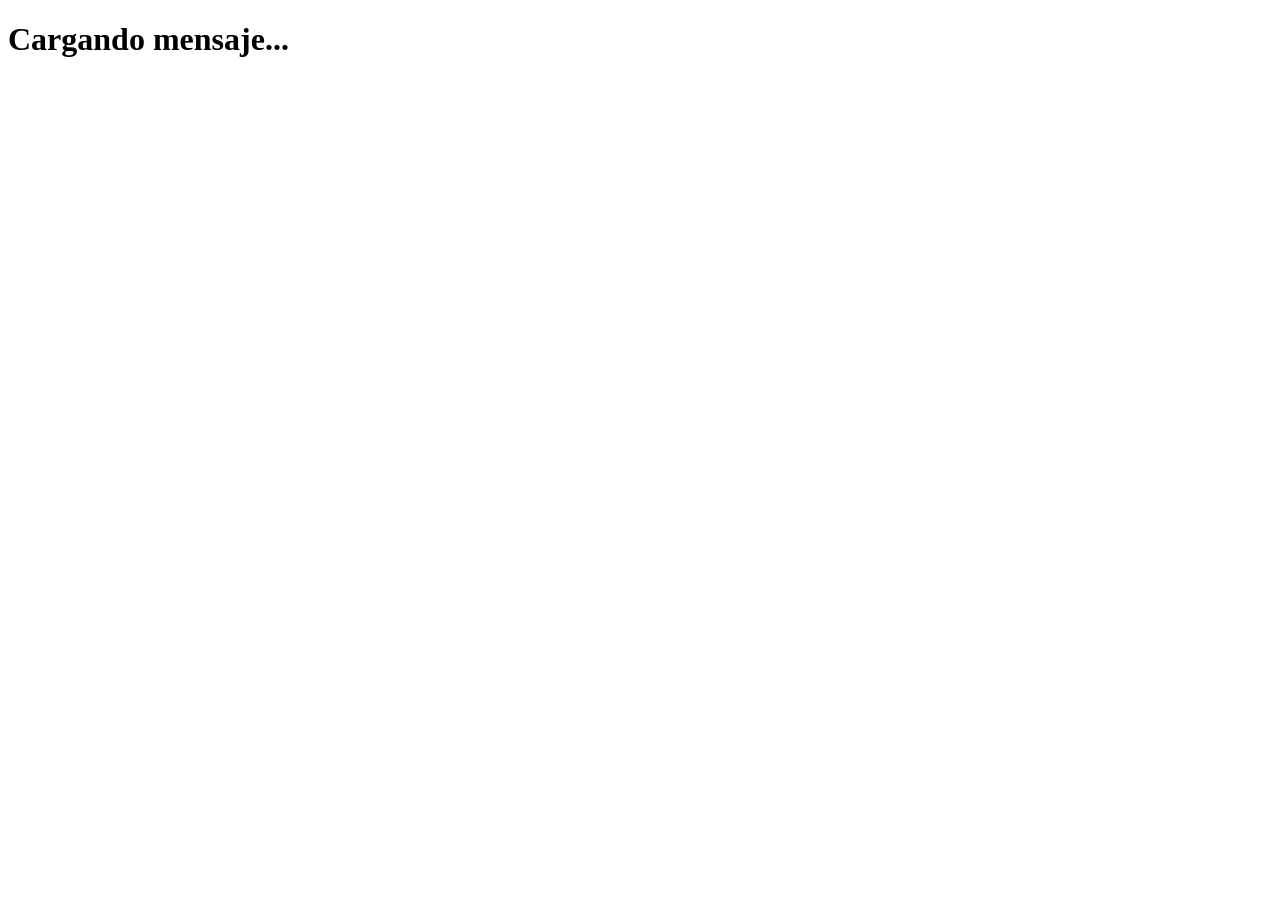
<file: src/main/resources/templates/index.html>
<!DOCTYPE html>
<html lang="en">

<head>
    <meta charset="UTF-8">
    <meta name="viewport" content="width=device-width, initial-scale=1.0">
    <title>Document</title>
    <script th:src="@{/js/script.js}" defer></script>
</head>

<body>
    <h1 id="mensaje">Cargando mensaje...</ h1>
</body>

</html>
</file>
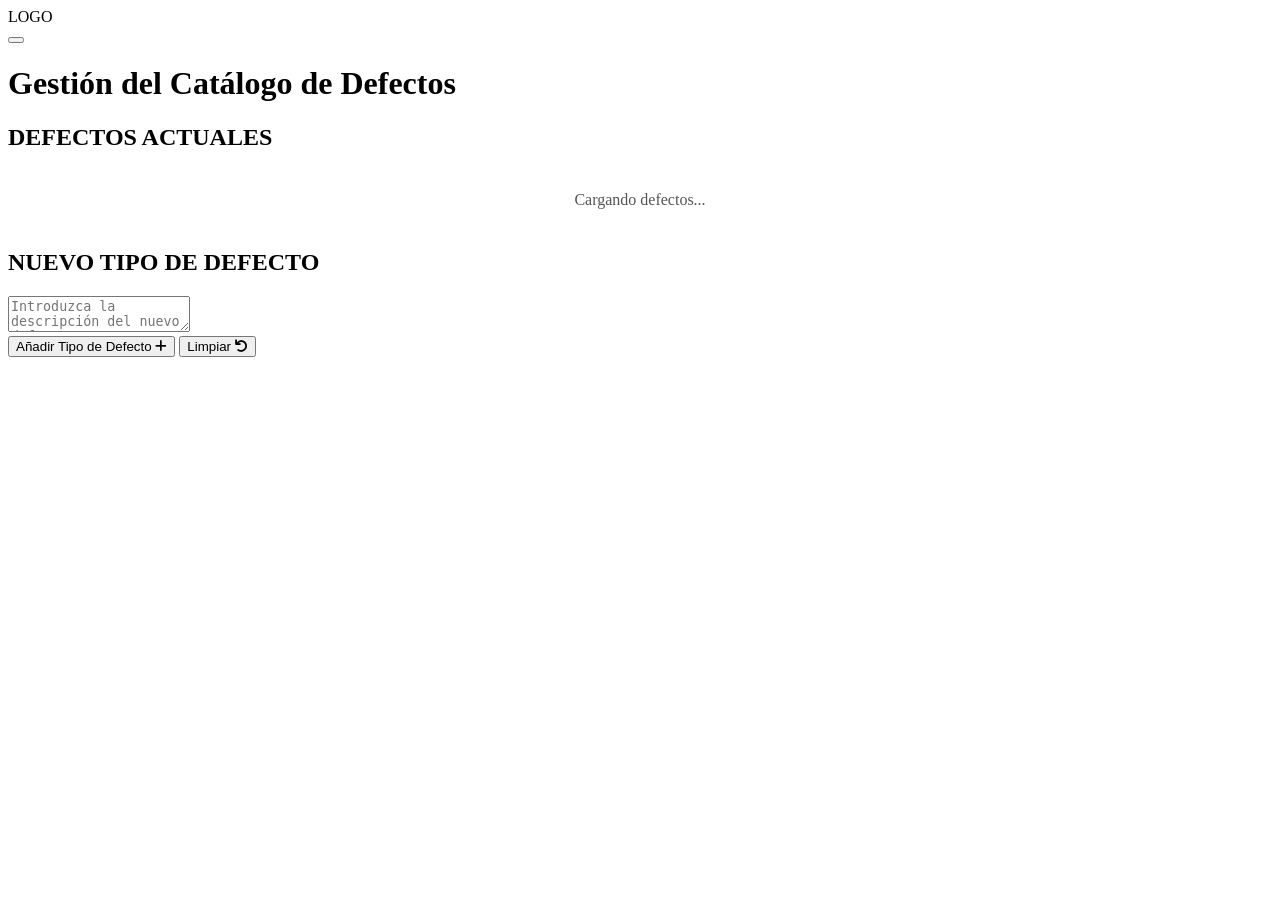
<file: src/main/resources/templates/catalogoDefectos.html>
<!DOCTYPE html>
<html lang="es" xmlns:th="http://www.thymeleaf.org">
<head>
    <meta charset="UTF-8">
    <meta name="viewport" content="width=device-width, initial-scale=1.0">
    <title>Gestión del Catálogo de Defectos</title>
    <link rel="stylesheet" th:href="@{/css/catalogoDefectos.css}">
    <link rel="stylesheet" href="https://cdnjs.cloudflare.com/ajax/libs/font-awesome/6.0.0-beta3/css/all.min.css">
</head>
<body>
    <header>
        <div class="logo">LOGO</div>
        <button class="menu-toggle">
            <span class="bar"></span>
            <span class="bar"></span>
            <span class="bar"></span>
        </button>
    </header>

    <main>
        <h1>Gestión del Catálogo de Defectos</h1>

        <section class="defectos-actuales">
            <h2>DEFECTOS ACTUALES</h2>

             <div class="defectos-list">
                <div class="loading-placeholder" style="text-align: center; padding: 20px; color: #555;">Cargando defectos...</div>
            </div>
        </section>

        <section class="nuevo-defecto">
            <h2>NUEVO TIPO DE DEFECTO</h2>

            <textarea id="nuevo-defecto-texto" placeholder="Introduzca la descripción del nuevo defecto..."></textarea>

            <div class="action-buttons">
                 <button id="add-btn" class="add-btn">
                    Añadir Tipo de Defecto
                    <i class="fas fa-plus"></i>
                </button>
                 <button id="clear-btn-nuevo" class="clear-btn">
                    Limpiar
                    <i class="fas fa-undo"></i>
                </button>
            </div>
        </section>
    </main>

    <script th:src="@{/js/catalogo_script.js}" defer></script>
</body>
</html>
</file>
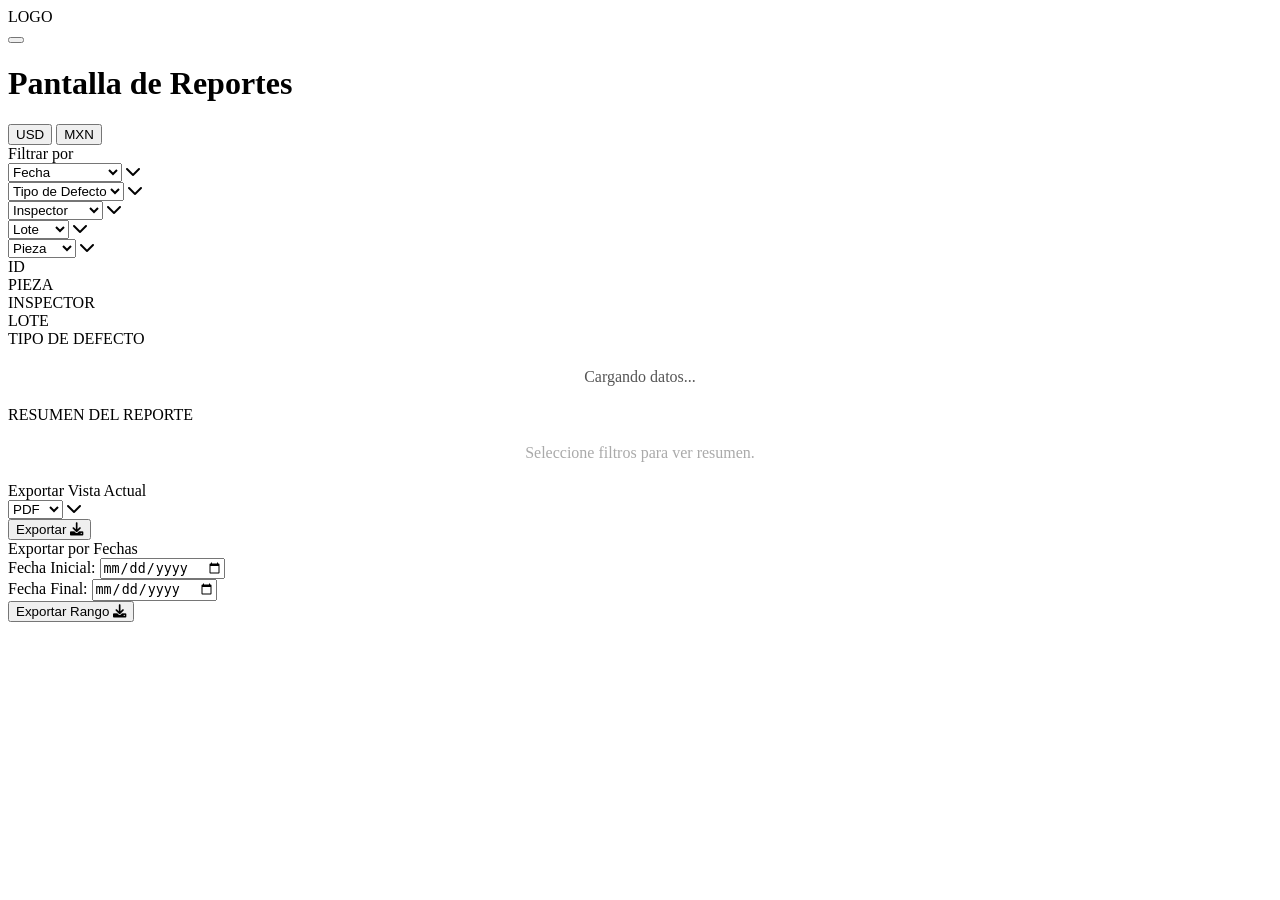
<file: src/main/resources/templates/generarReportes.html>
<!DOCTYPE html>
<html lang="es" xmlns:th="http://www.thymeleaf.org">
<head>
    <meta charset="UTF-8">
    <meta name="viewport" content="width=device-width, initial-scale=1.0">
    <title>Pantalla de Reportes</title>
    <link rel="stylesheet" th:href="@{/css/reportes.css}">
    <link rel="stylesheet" href="https://cdnjs.cloudflare.com/ajax/libs/font-awesome/6.0.0-beta3/css/all.min.css">
</head>
<body>
    <header>
        <div class="logo">LOGO</div>
        <button class="menu-toggle">
            <span class="bar"></span>
            <span class="bar"></span>
            <span class="bar"></span>
        </button>
    </header>

    <main>
        <div class="page-header">
            <h1>Pantalla de Reportes</h1>
            <div class="currency-toggle">
                <button id="currency-usd" class="currency-btn active">USD</button>
                <button id="currency-mxn" class="currency-btn">MXN</button>
            </div>
        </div>

        <div class="filter-section">
            <div class="filter-label">Filtrar por</div>
            <div class="filters">
                <div class="filter-item">
                    <div class="select-wrapper">
                        <select id="filter-fecha">
                            <option value="">Fecha</option>
                            <option value="hoy">Hoy</option>
                            <option value="semana">Última Semana</option>
                            <option value="mes">Último Mes</option>
                        </select>
                        <i class="fas fa-chevron-down"></i>
                    </div>
                </div>
                <div class="filter-item">
                    <div class="select-wrapper">
                         <select id="filter-tipo-defecto">
                            <option value="">Tipo de Defecto</option>
                            <option value="defecto1">Defecto 1</option>
                            <option value="defecto2">Defecto 2</option>
                        </select>
                        <i class="fas fa-chevron-down"></i>
                    </div>
                </div>
                <div class="filter-item">
                    <div class="select-wrapper">
                         <select id="filter-inspector">
                            <option value="">Inspector</option>
                             <option value="insp1">Ana Cristina</option>
                            <option value="insp2">Juan Pérez</option>
                        </select>
                        <i class="fas fa-chevron-down"></i>
                    </div>
                </div>
                <div class="filter-item">
                    <div class="select-wrapper">
                         <select id="filter-lote">
                            <option value="">Lote</option>
                             <option value="loteA">Lote A</option>
                            <option value="loteB">Lote B</option>
                        </select>
                        <i class="fas fa-chevron-down"></i>
                    </div>
                </div>
                <div class="filter-item">
                    <div class="select-wrapper">
                         <select id="filter-pieza">
                            <option value="">Pieza</option>
                             <option value="piezaX">Pieza X</option>
                            <option value="piezaY">Pieza Y</option>
                        </select>
                        <i class="fas fa-chevron-down"></i>
                    </div>
                </div>
                 </div>
        </div>

        <div class="content-container">
            <div class="table-container">
                <div class="table-header">
                    <div class="th id">ID</div>
                    <div class="th pieza">PIEZA</div>
                    <div class="th inspector">INSPECTOR</div>
                    <div class="th lote">LOTE</div>
                    <div class="th defecto">TIPO DE DEFECTO</div>
                </div>
                <div class="table-body">
                    <div class="loading-placeholder" style="text-align: center; padding: 20px; color: #555;">Cargando datos...</div>
                </div>
            </div>

            <div class="summary-section">
                <div class="summary-header">
                    RESUMEN DEL REPORTE
                </div>
                 <div class="summary-content">
                    <div class="loading-placeholder" style="text-align: center; padding: 20px; color: #aaa;">Seleccione filtros para ver resumen.</div>
                </div>
            </div>
        </div>

        <div class="export-section">
            <div class="export-label">Exportar Vista Actual</div>
            <div class="export-options"> <div class="export-format">
                    <div class="select-wrapper">
                         <select id="export-format-select">
                            <option value="pdf">PDF</option>
                            <option value="excel">Excel</option>
                            <option value="csv">CSV</option>
                        </select>
                        <i class="fas fa-chevron-down"></i>
                    </div>
                </div>
                <button id="export-btn-main" class="export-btn">
                    Exportar
                    <i class="fas fa-download"></i>
                </button>
            </div>
        </div>

        <div class="date-export-section">
            <div class="date-export-header">Exportar por Fechas</div>
            <div class="date-export-controls"> <div class="date-range">
                    <div class="date-field">
                        <label for="date-inicial">Fecha Inicial:</label>
                        <input type="date" id="date-inicial" value="" class="date-input">
                    </div>
                    <div class="date-field">
                        <label for="date-final">Fecha Final:</label>
                        <input type="date" id="date-final" value="" class="date-input">
                    </div>
                </div>
                 <button id="export-btn-date" class="export-btn">
                    Exportar Rango
                    <i class="fas fa-download"></i>
                </button>
            </div>
        </div>
    </main>

    <script th:src="@{/js/reportes_script.js}" defer></script>
</body>
</html>
</file>
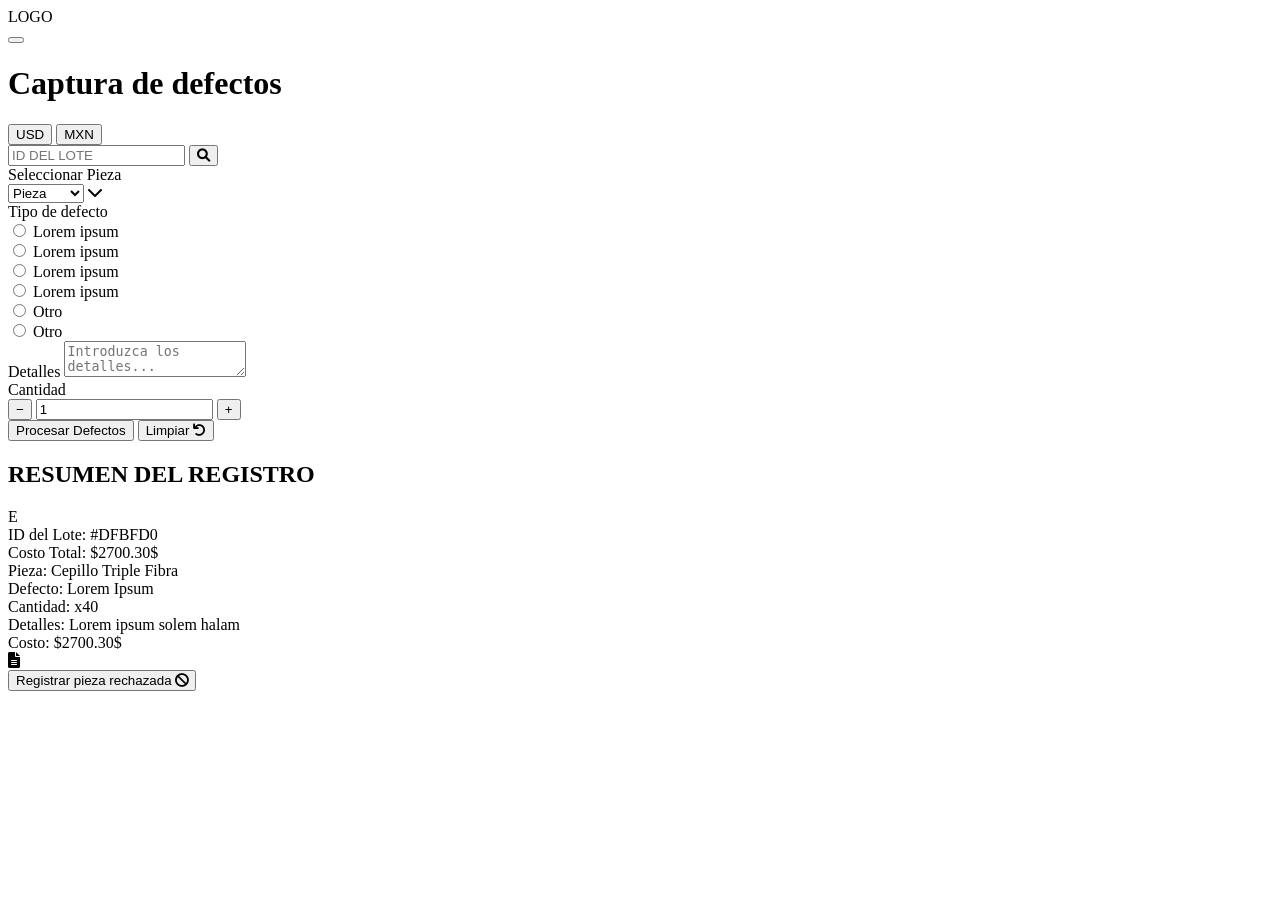
<file: src/main/resources/templates/registroDefectos.html>
<!DOCTYPE html>
<html lang="es" xmlns:th="http://www.thymeleaf.org">
<head>
    <meta charset="UTF-8">
    <meta name="viewport" content="width=device-width, initial-scale=1.0">
    <title>Captura de Defectos</title>
    <link rel="stylesheet" th:href="@{/css/registroDefectos.css}">
    <link rel="stylesheet" href="https://cdnjs.cloudflare.com/ajax/libs/font-awesome/6.0.0-beta3/css/all.min.css">
</head>
<body>
    <header>
        <div class="logo">LOGO</div>
        <button class="menu-toggle">
            <span class="bar"></span>
            <span class="bar"></span>
            <span class="bar"></span>
        </button>
    </header>

    <main>
        <div class="container">
            <div class="form-section">
                <h1>Captura de defectos</h1>

                <div class="currency-toggle">
                    <button class="currency-btn active">USD</button>
                    <button class="currency-btn">MXN</button>
                </div>

                <div class="search-container">
                    <input type="text" placeholder="ID DEL LOTE" class="search-input">
                    <button class="search-btn">
                        <i class="fas fa-search"></i>
                    </button>
                </div>

                <div class="form-group">
                    <label>Seleccionar Pieza</label>
                    <div class="select-wrapper">
                        <select>
                            <option>Pieza</option>
                            <option>Opción 1</option>
                            <option>Opción 2</option>
                        </select>
                        <i class="fas fa-chevron-down"></i>
                    </div>
                </div>

                <div class="form-group">
                    <label>Tipo de defecto</label>
                    <div class="radio-options">
                        <div class="radio-row">
                            <div class="radio-option">
                                <input type="radio" id="defect1" name="defect">
                                <label for="defect1">Lorem ipsum</label>
                            </div>
                            <div class="radio-option">
                                <input type="radio" id="defect2" name="defect">
                                <label for="defect2">Lorem ipsum</label>
                            </div>
                        </div>
                        <div class="radio-row">
                            <div class="radio-option">
                                <input type="radio" id="defect3" name="defect">
                                <label for="defect3">Lorem ipsum</label>
                            </div>
                            <div class="radio-option">
                                <input type="radio" id="defect4" name="defect">
                                <label for="defect4">Lorem ipsum</label>
                            </div>
                        </div>
                        <div class="radio-row">
                            <div class="radio-option">
                                <input type="radio" id="defect5" name="defect">
                                <label for="defect5">Otro</label>
                            </div>
                            <div class="radio-option">
                                <input type="radio" id="defect6" name="defect">
                                <label for="defect6">Otro</label>
                            </div>
                        </div>
                    </div>
                </div>

                <div class="form-group">
                    <label>Detalles</label>
                    <textarea placeholder="Introduzca los detalles..."></textarea>
                </div>

                <div class="form-group">
                    <label>Cantidad</label>
                    <div class="quantity-selector">
                        <button class="quantity-btn decrease">−</button>
                        <input type="text" value="1" class="quantity-input">
                        <button class="quantity-btn increase">+</button>
                    </div>
                </div>

                <div class="action-buttons">
                    <button class="process-btn">Procesar Defectos</button>
                    <button class="clear-btn">
                        Limpiar
                        <i class="fas fa-undo"></i>
                    </button>
                </div>
            </div>

            <div class="summary-section">
                <div class="summary-header">
                    <h2>RESUMEN DEL REGISTRO</h2>
                    <div class="edit-icon">E</div> </div>

                <div class="summary-content">
                    <div class="summary-row">
                        <span class="summary-label">ID del Lote:</span>
                        <span class="summary-value">#DFBFD0</span>
                    </div>
                    <div class="summary-row">
                        <span class="summary-label">Costo Total:</span>
                        <span class="summary-value">$2700.30$</span>
                    </div>
                    <div class="summary-divider"></div>
                    <div class="summary-row">
                        <span class="summary-label">Pieza:</span>
                        <span class="summary-value">Cepillo Triple Fibra</span>
                    </div>
                    <div class="summary-row">
                        <span class="summary-label">Defecto:</span>
                        <span class="summary-value">Lorem Ipsum</span>
                    </div>
                    <div class="summary-row">
                        <span class="summary-label">Cantidad:</span>
                        <span class="summary-value">x40</span>
                    </div>
                    <div class="summary-row">
                        <span class="summary-label">Detalles:</span>
                        <span class="summary-value">Lorem ipsum solem halam</span>
                    </div>
                    <div class="summary-row">
                        <span class="summary-label">Costo:</span>
                        <span class="summary-value">$2700.30$</span>
                    </div>
                    <div class="summary-divider"></div>
                </div>

                <div class="summary-icon">
                    <i class="fas fa-file-alt"></i>
                </div>
            </div>
        </div>

        <div class="bottom-button-container">
            <button class="reject-btn">
                Registrar pieza rechazada
                <i class="fas fa-ban"></i> </button>
        </div>
    </main>

    <script th:src="@{/js/registroDefectos.js}" defer></script>
</body>
</html>
</file>
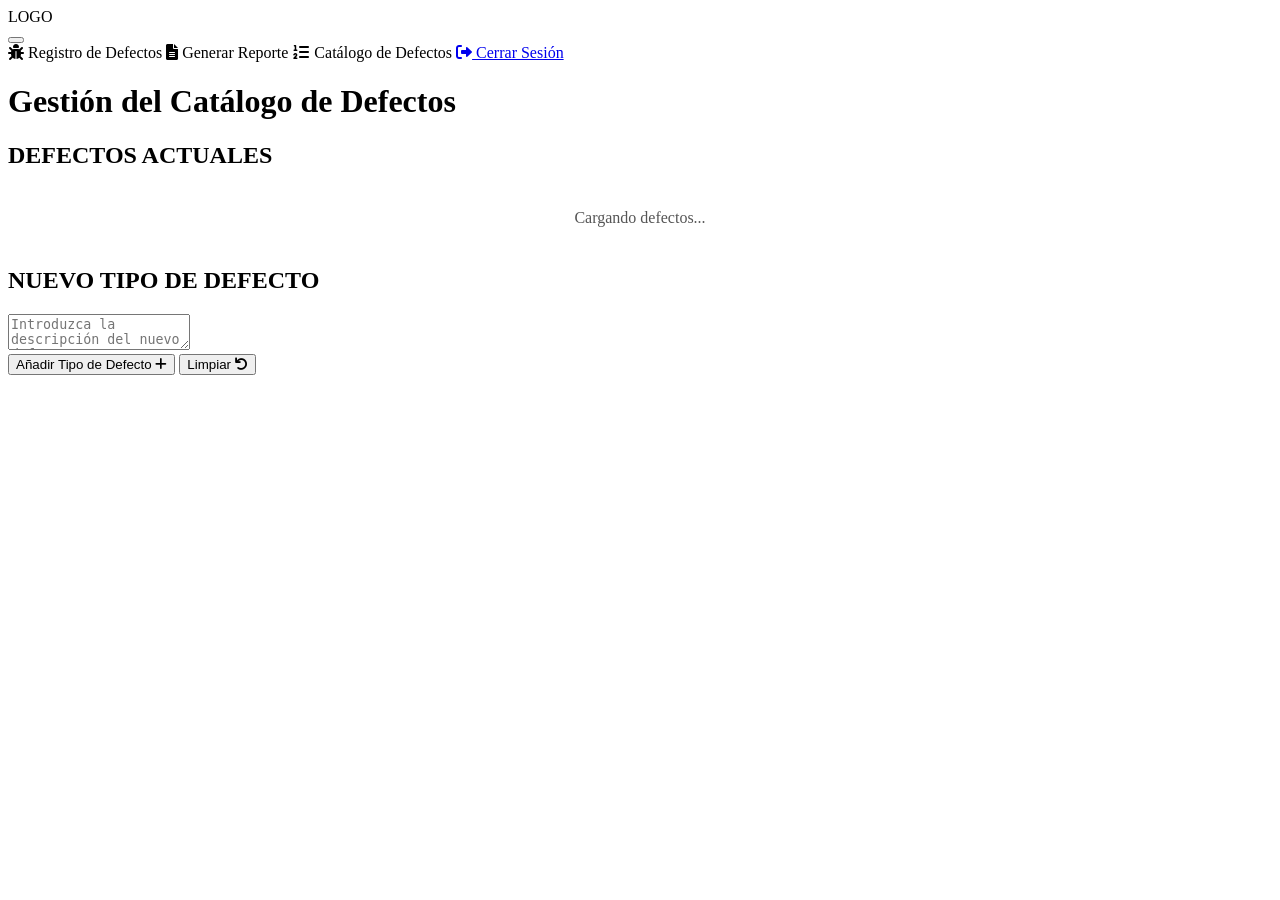
<file: frontend/src/main/resources/templates/catalogoDefectos.html>
<!DOCTYPE html>
<html lang="es" xmlns:th="http://www.thymeleaf.org">
    <head>
        <meta charset="UTF-8">
        <meta name="viewport" content="width=device-width, initial-scale=1.0">

        <title>Gestión del Catálogo de Defectos</title>

        <link rel="stylesheet" href="https://cdnjs.cloudflare.com/ajax/libs/font-awesome/6.0.0-beta3/css/all.min.css">

        <link th:href="@{/css/catalogoDefectos.css}" rel="stylesheet">
        <script th:src="@{/js/catalogoDefectos.js}" defer></script>
    </head>
    <body>
        <header>
            <div class="logo">LOGO</div>
            <div class="menu-container">
                <button class="menu-toggle">
                    <span class="bar"></span>
                    <span class="bar"></span>
                    <span class="bar"></span>
                </button>
                <div class="dropdown-menu">
                    <a th:href="@{/registroDefectos}" class="menu-item">
                        <i class="fas fa-bug"></i>
                        Registro de Defectos
                    </a>
                    <a th:href="@{/generarReportes}" class="menu-item">
                        <i class="fas fa-file-alt"></i>
                        Generar Reporte
                    </a>
                    <a th:href="@{/catalogoDefectos}" class="menu-item">
                        <i class="fas fa-list-ol"></i>
                        Catálogo de Defectos
                    </a>
                    <a href="#" class="menu-item" onclick="logout()">
                        <i class="fas fa-sign-out-alt"></i>
                        Cerrar Sesión
                    </a>
                </div>
            </div>
        </header>

        <main>
            <h1>Gestión del Catálogo de Defectos</h1>

            <section class="defectos-actuales">
                <h2>DEFECTOS ACTUALES</h2>

                <div class="defectos-list">
                    <div class="loading-placeholder" style="text-align: center; padding: 20px; color: #555;">Cargando defectos...</div>
                </div>
            </section>

            <section class="nuevo-defecto">
                <h2>NUEVO TIPO DE DEFECTO</h2>

                <textarea id="nuevo-defecto-texto" placeholder="Introduzca la descripción del nuevo defecto..."></textarea>

                <div class="action-buttons">
                    <button id="add-btn" class="add-btn">
                        Añadir Tipo de Defecto
                        <i class="fas fa-plus"></i>
                    </button>
                    <button id="clear-btn-nuevo" class="clear-btn">
                        Limpiar
                        <i class="fas fa-undo"></i>
                    </button>
                </div>
            </section>
        </main>
        <script>
            function logout() {
                localStorage.removeItem("authToken");
                document.cookie = "authToken=; expires=Thu, 01 Jan 1970 00:00:00 UTC; path=/;";
                window.location.href = "/login";
            }
        </script>
    </body>
</html>
</file>
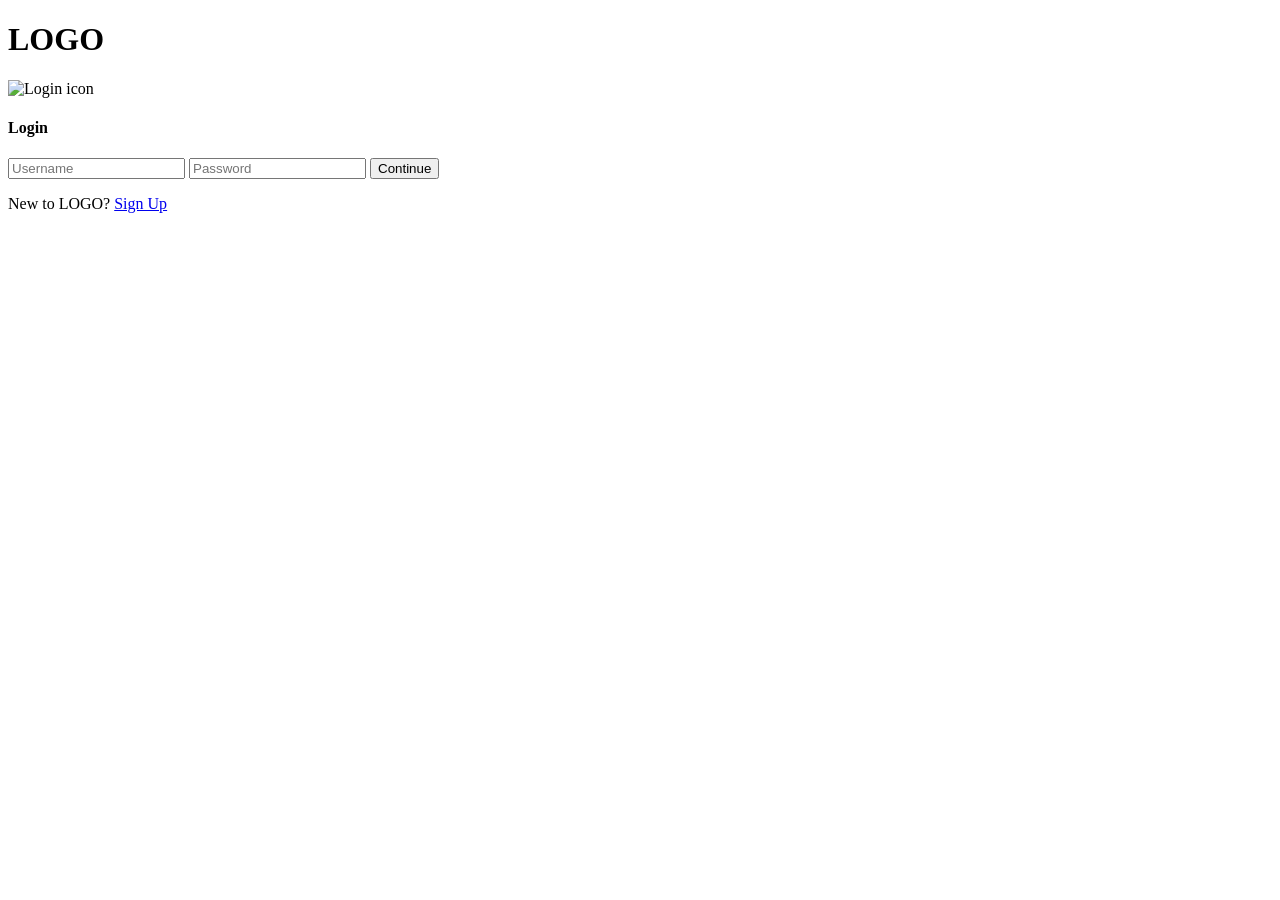
<file: frontend/src/main/resources/templates/login.html>
<!DOCTYPE html>
<html lang="en" xmlns:th="http://www.thymeleaf.org">
    <head>
        <meta charset="UTF-8">
        <meta name="viewport" content="width=device-width, initial-scale=1.0">

        <title>Login</title>

        <script th:src="@{/js/login.js}" defer></script>
        <link th:href="@{/css/auth.css}" rel="stylesheet">
    </head>
    <body>
        <main>
            <header>
                <h1>LOGO</h1>
                <img th:src="@{/img/loginIcon.svg}" alt="Login icon">
            </header>

            <section>
                <h4>Login</h4>
                <form id="loginForm">
                    <input type="text" id="username" placeholder="Username" required>
                    <input type="password" id="password" placeholder="Password" required>
                    <button type="submit" id="submitBtn">Continue</button>
                    <p>New to LOGO? <a href="/signup">Sign Up</a></p>
                </form>
                <div id="errorMessage" class="error-message"></div>
                <div id="successMessage" class="success-message"></div>
            </section>
        </main>
    </body>
</html>
</file>
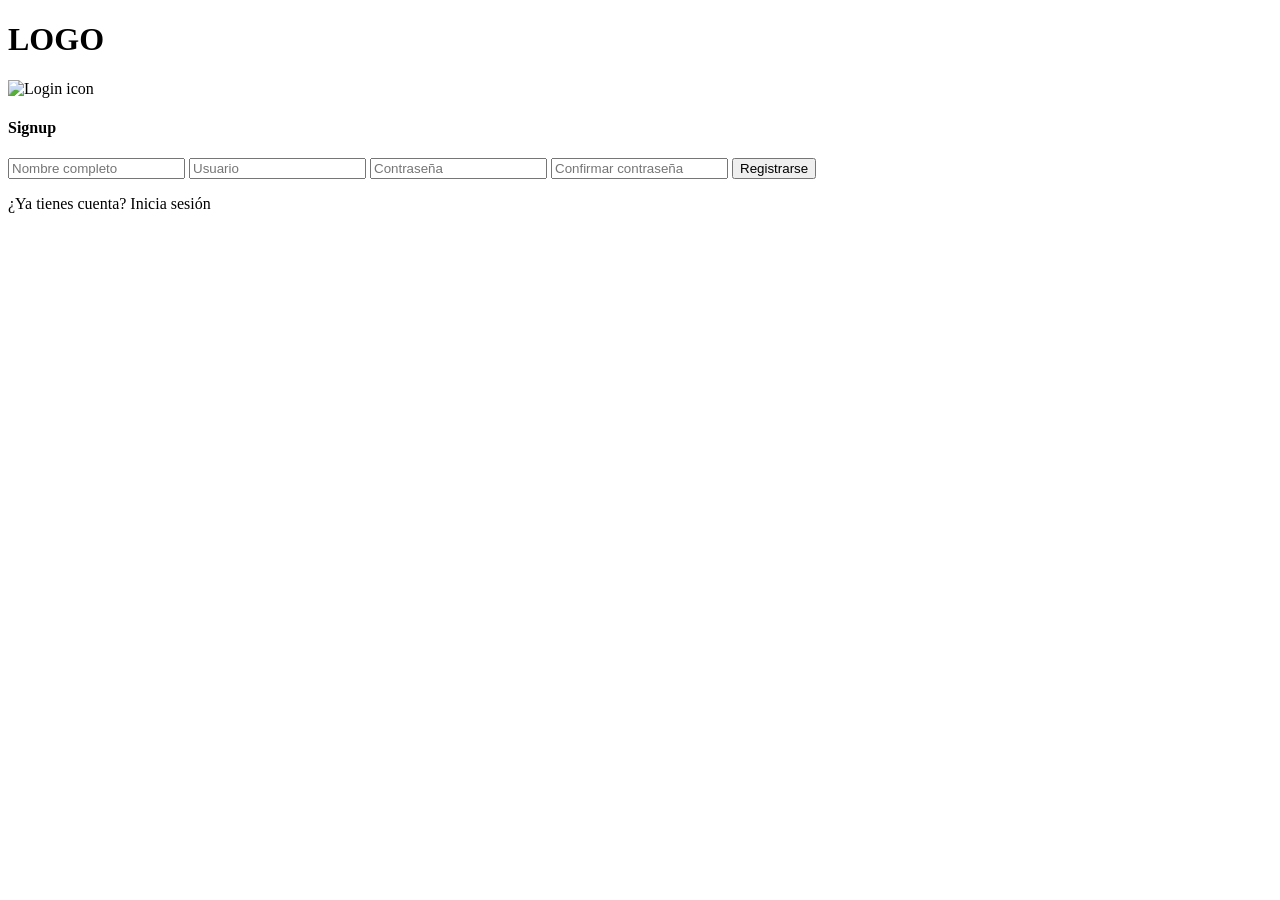
<file: frontend/src/main/resources/templates/signup.html>
<!DOCTYPE html>
<html lang="en">
    <head>
        <meta charset="UTF-8">
        <meta name="viewport" content="width=device-width, initial-scale=1.0">

        <title>Document</title>

        <script th:src="@{/js/signup.js}" defer></script>
        <link th:href="@{/css/auth.css}" rel="stylesheet">
    </head>
    <body>
        <main>
            <header>
                <h1>LOGO</h1>
                <img th:src="@{/img/loginIcon.svg}" alt="Login icon">
            </header>

            <section>
                <h4>Signup</h4>
                <form id="signupForm">
                    <input type="text" id="fullName" placeholder="Nombre completo" required>
                    <input type="text" id="username" placeholder="Usuario" required>
                    <input type="password" id="password" placeholder="Contraseña" required>
                    <input type="password" id="confirmPassword" placeholder="Confirmar contraseña" required>
                    <button type="submit" id="submitBtn">Registrarse</button>
                    <p>¿Ya tienes cuenta? <a th:href="@{/login}">Inicia sesión</a></p>
                </form>
                <div id="errorMessage" class="error-message"></div>
            </section>
        </main>
    </body>

</html>
</file>
